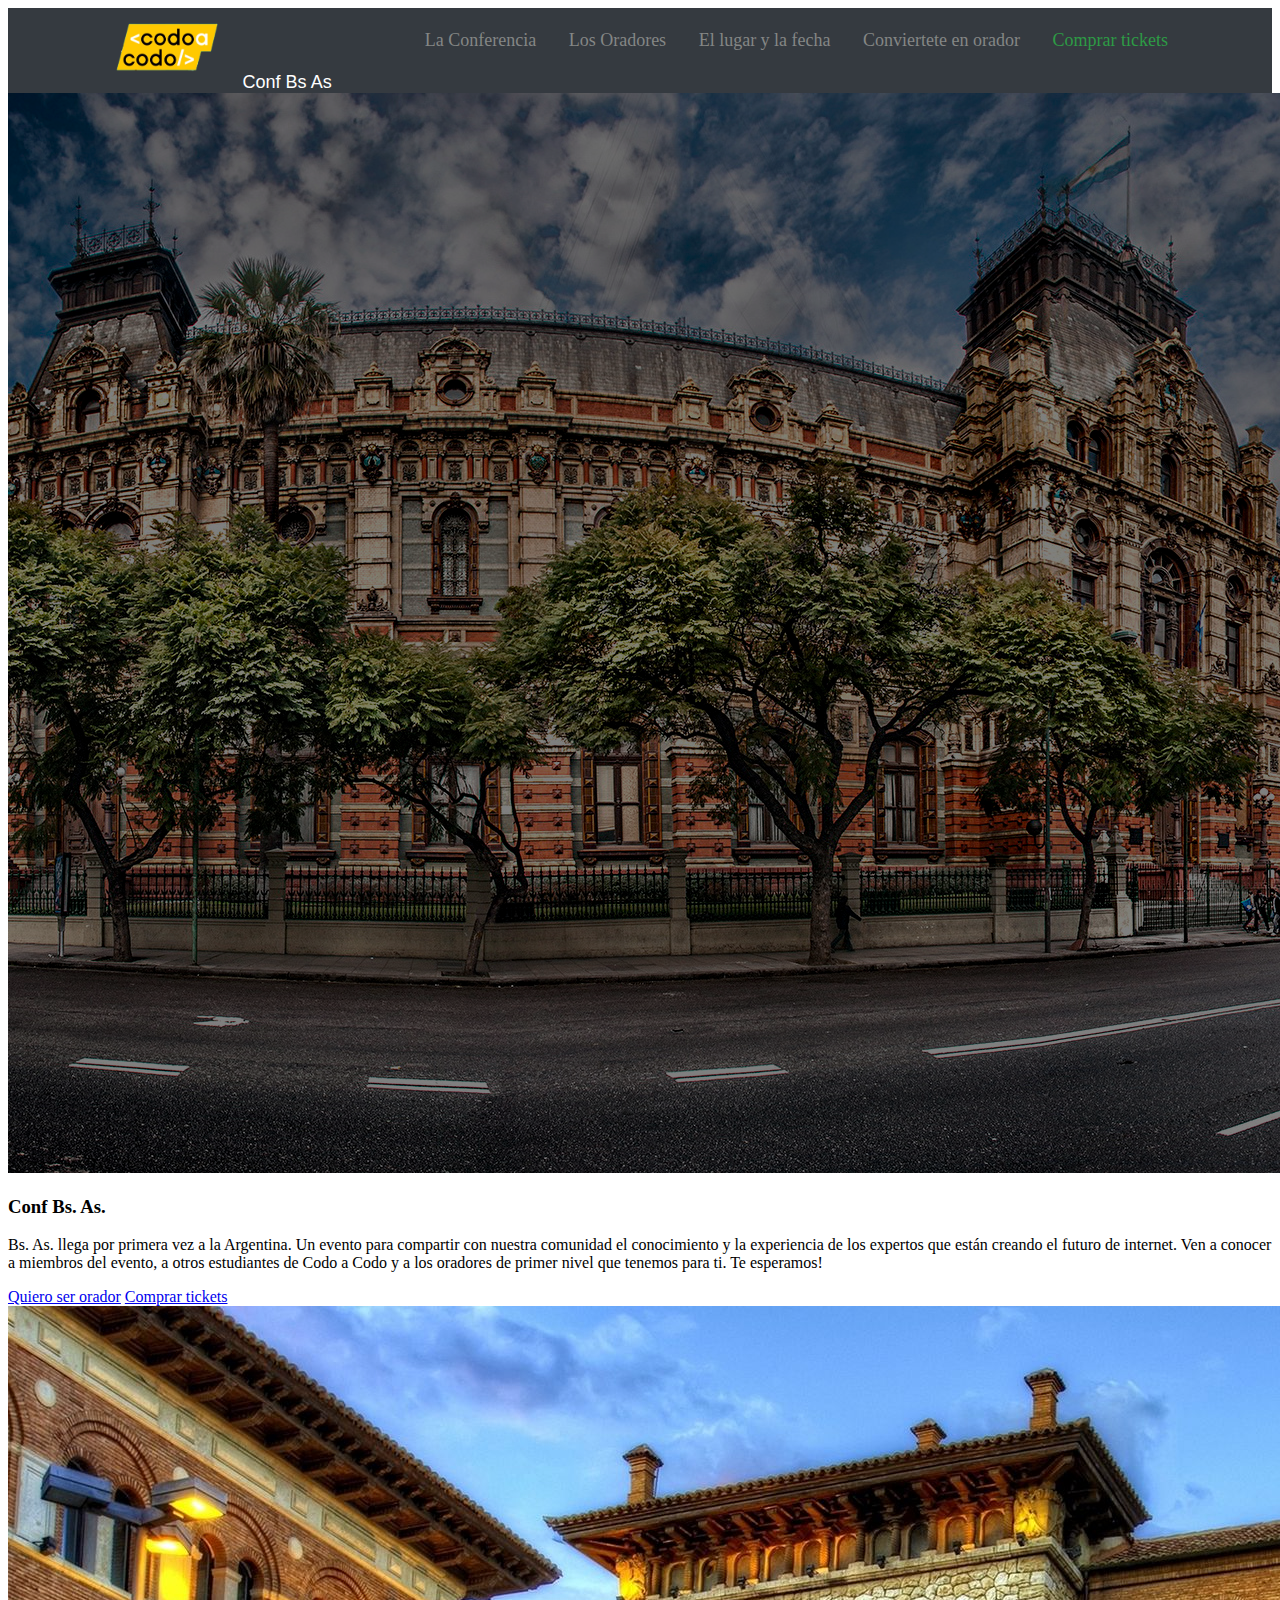
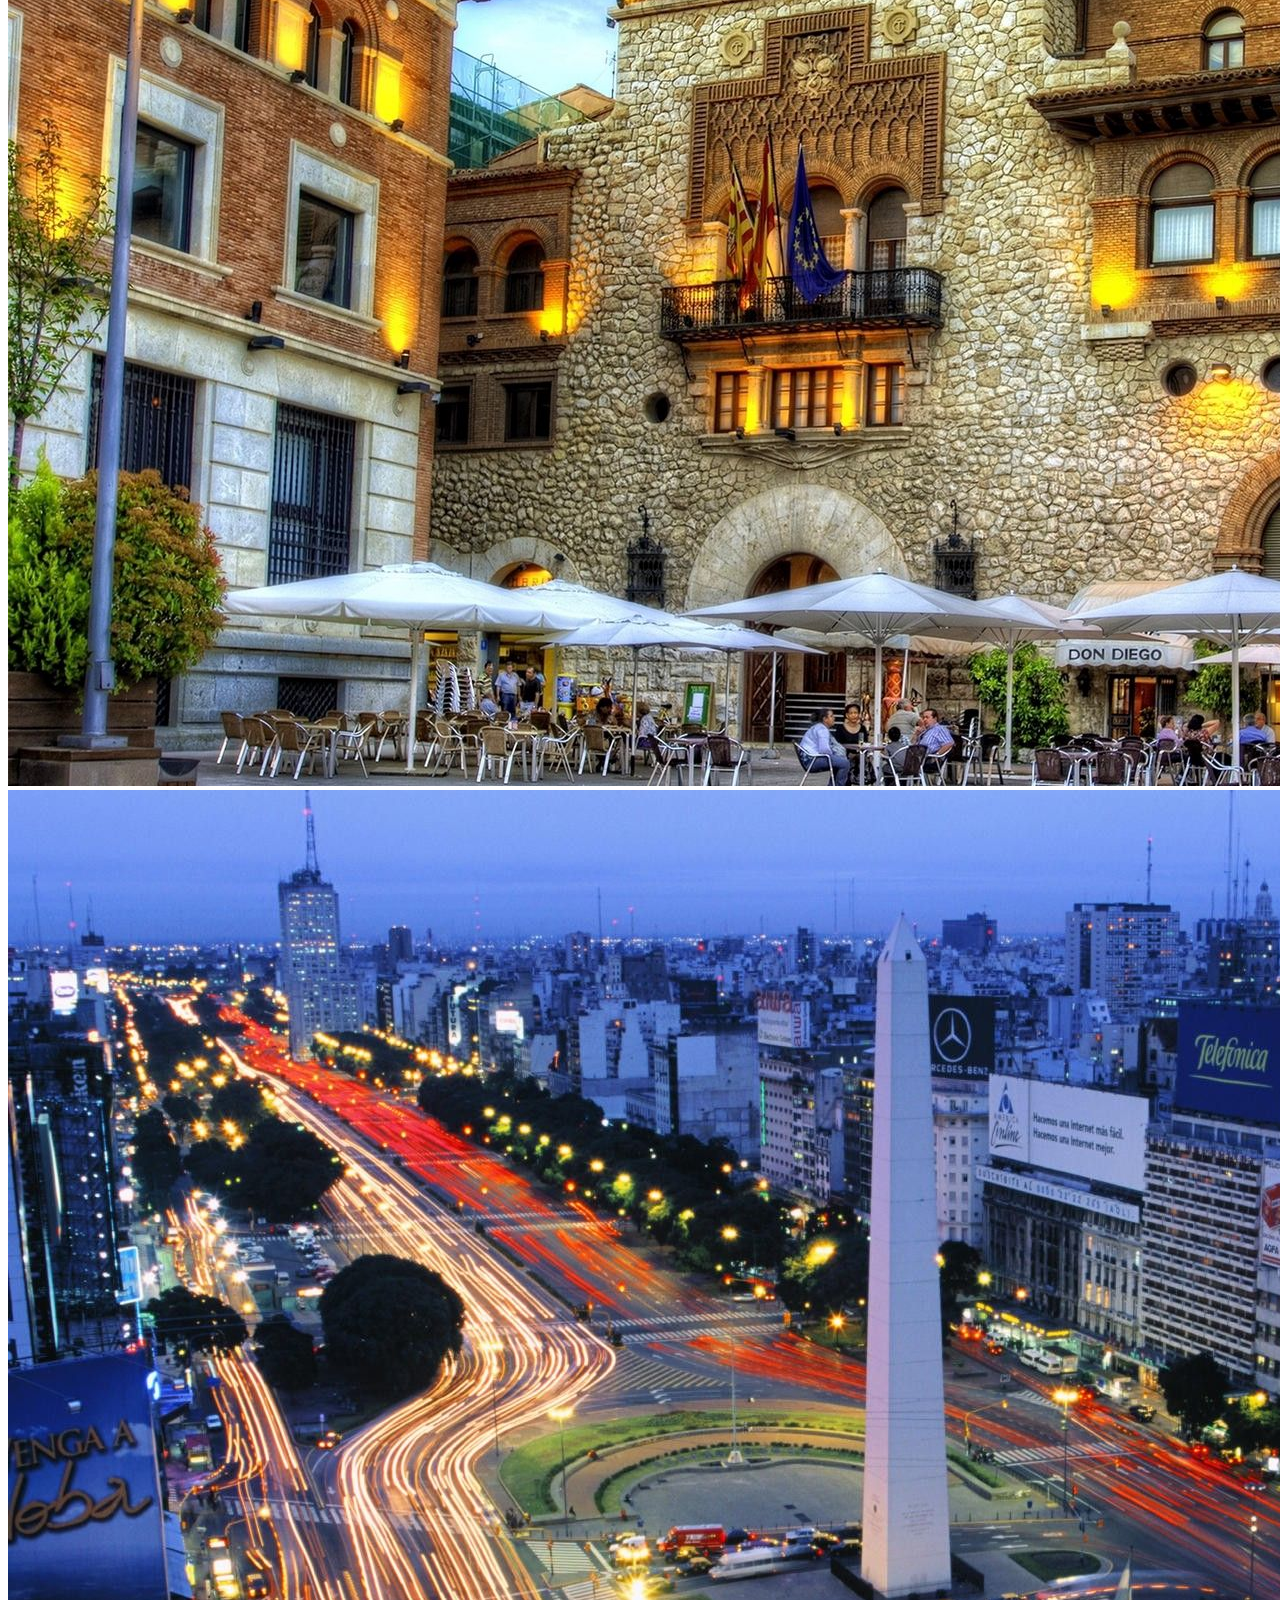
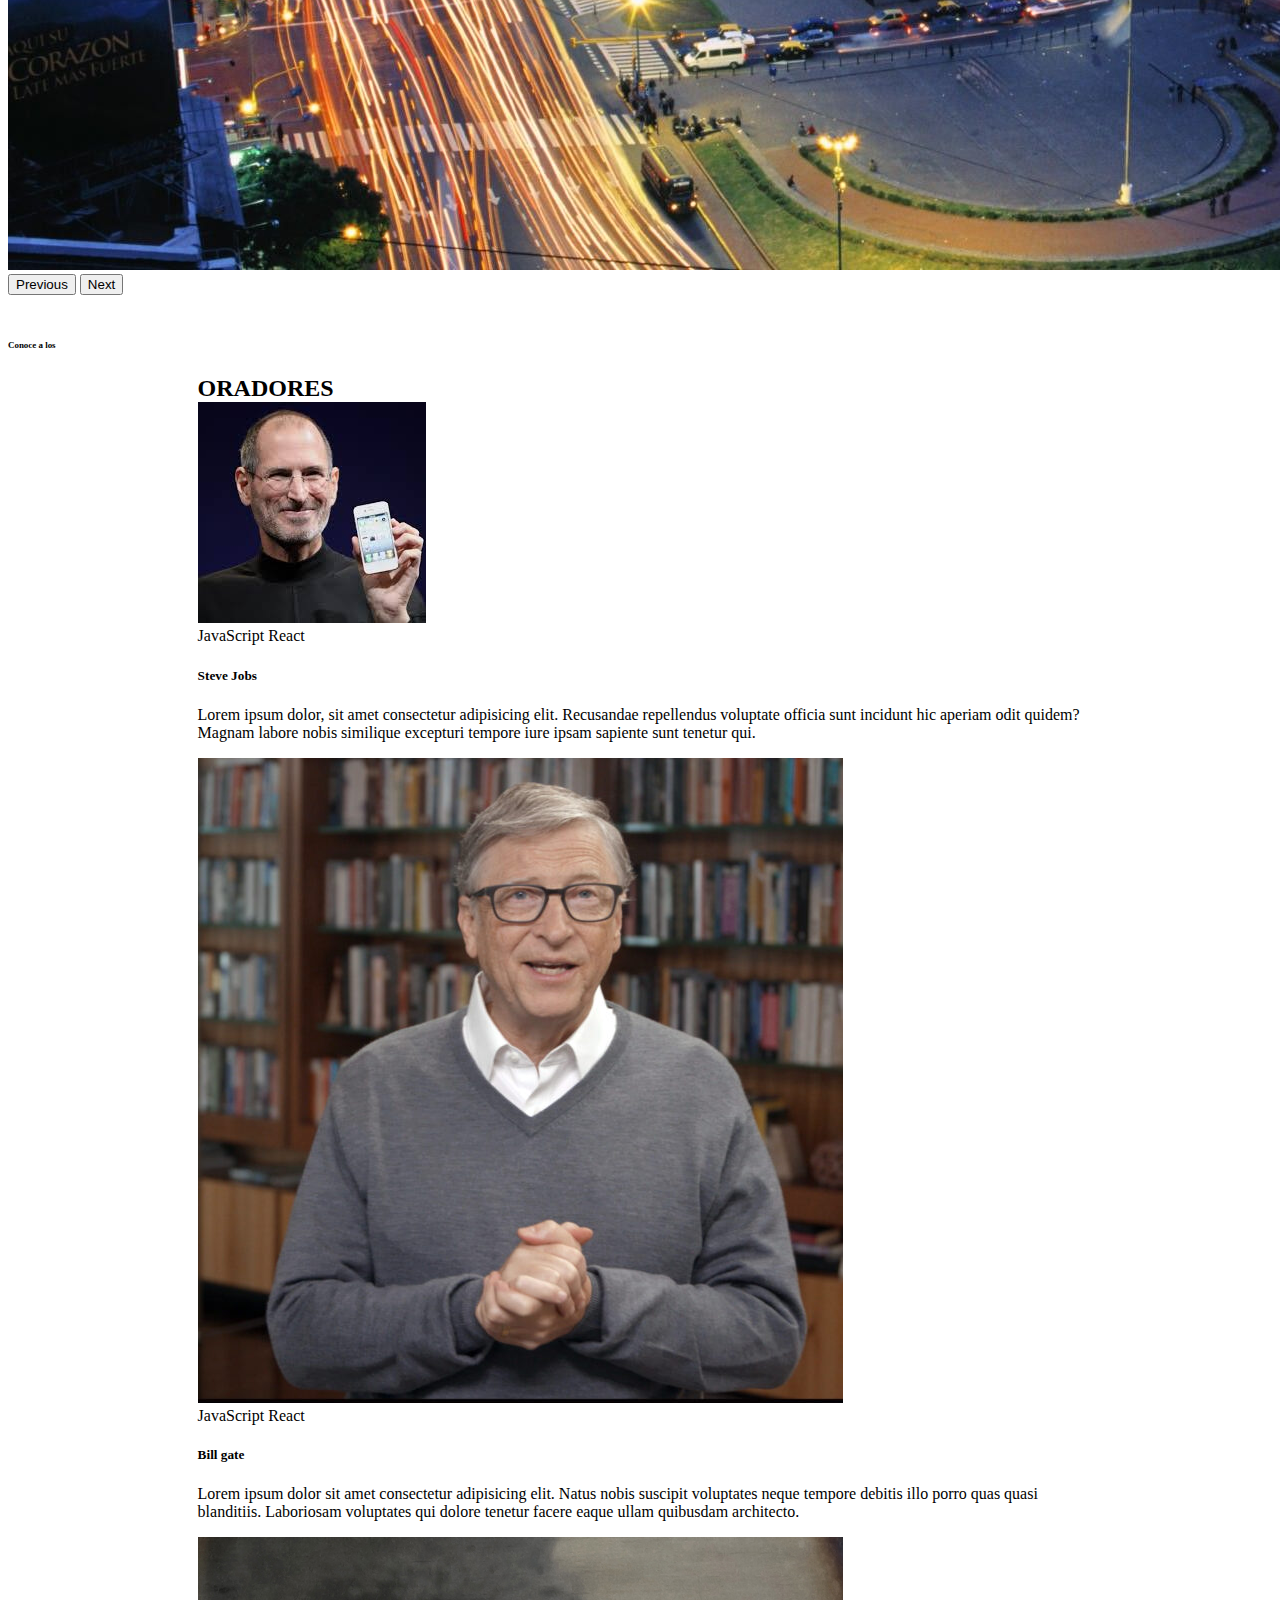
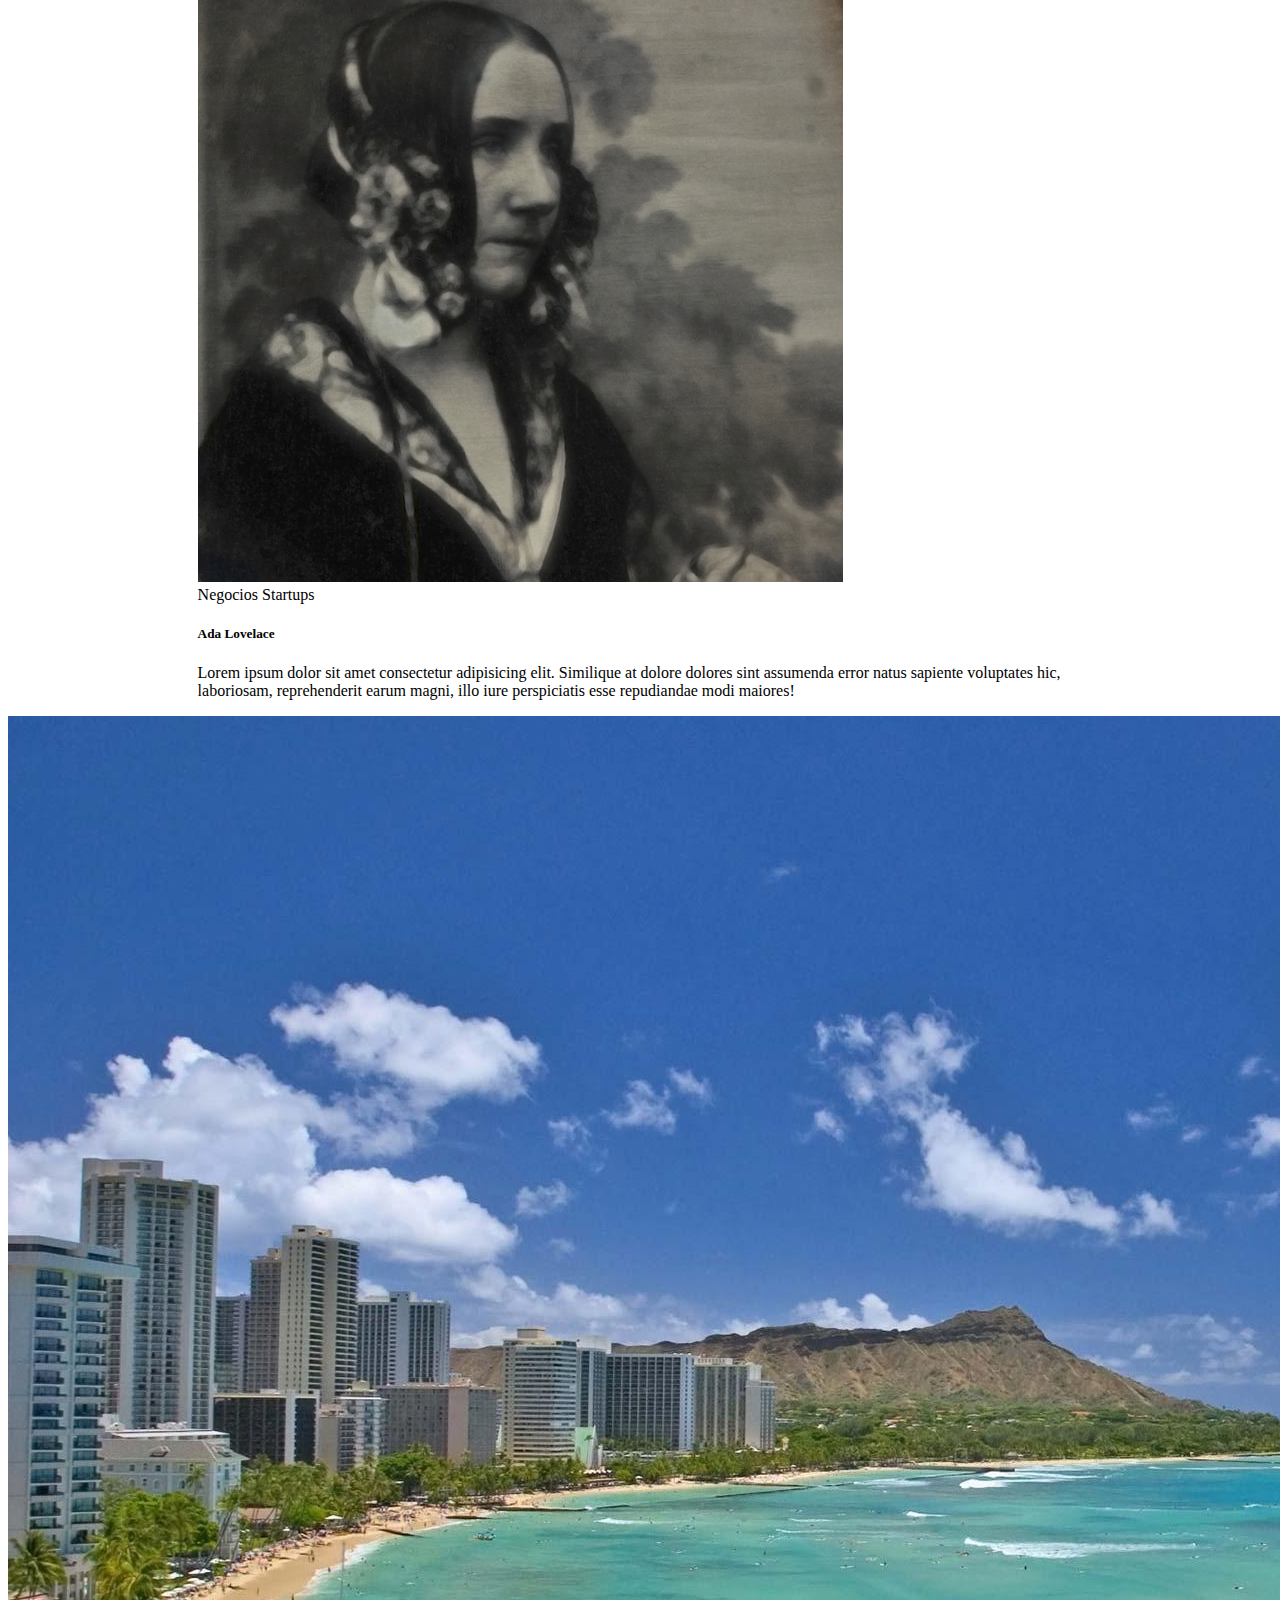
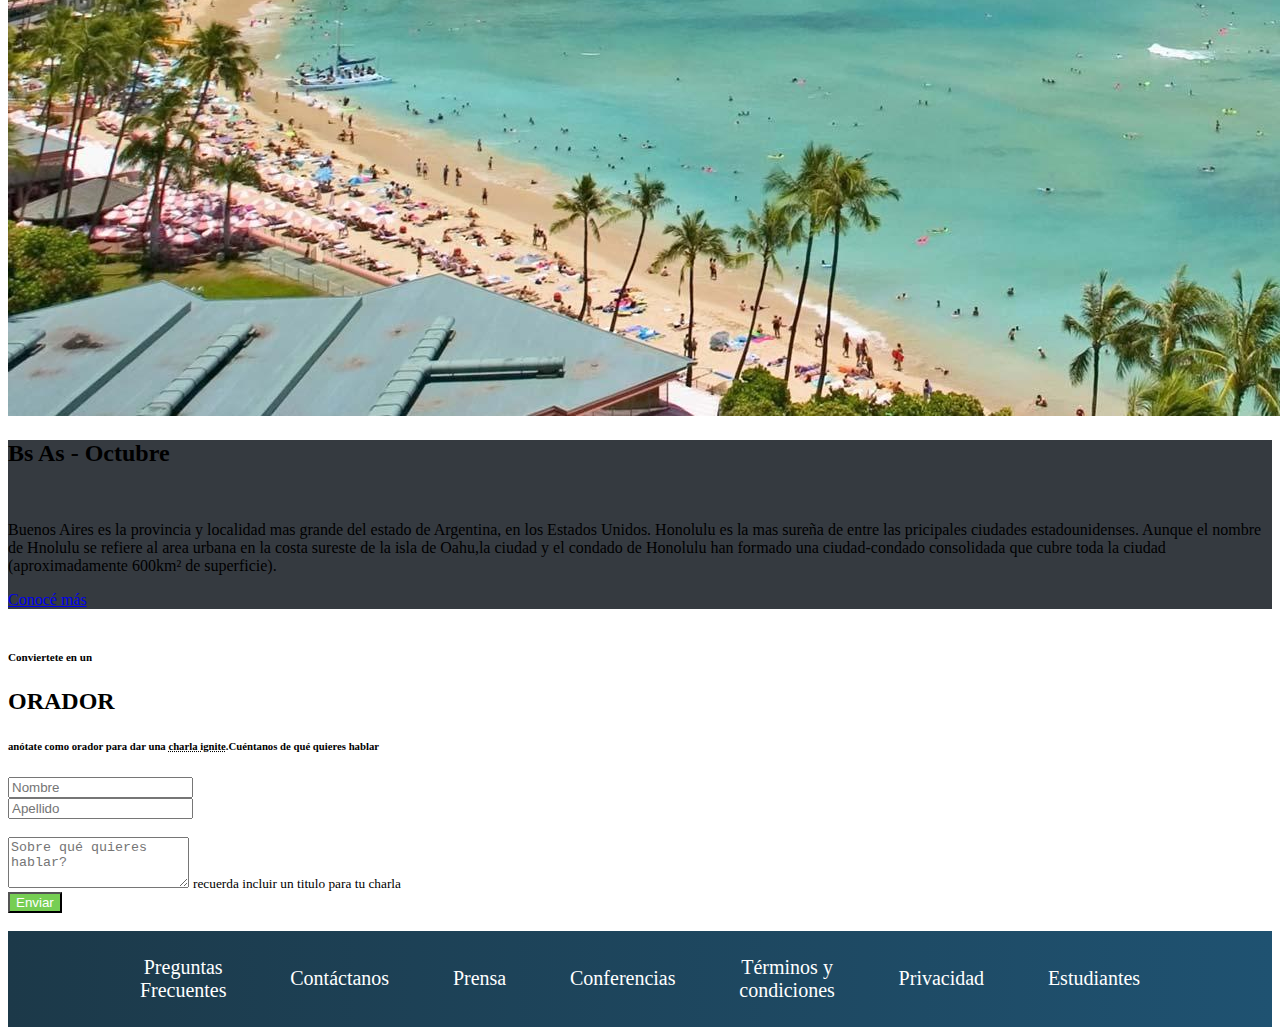
<file: index.html>
<!DOCTYPE html>
<html lang="en">

<head>
    <meta charset="UTF-8">
    <meta http-equiv="X-UA-Compatible" content="IE=edge">
    <meta name="viewport" content="width=device-width, initial-scale=1.0">
    <link rel="stylesheet" href="./css/style.css">
    <!-- CSS only -->
    <link href="https://cdn.jsdelivr.net/npm/bootstrap@5.2.1/dist/css/bootstrap.min.css" rel="stylesheet"
        integrity="sha384-iYQeCzEYFbKjA/T2uDLTpkwGzCiq6soy8tYaI1GyVh/UjpbCx/TYkiZhlZB6+fzT" crossorigin="anonymous">
    <title>TP integrador obligatorio</title>
</head>

<body>
    <!-- test 1 -->
    <header>
        <div class="flex-container">
            <div class="logo">
                <img src="./img/codoacodo.png" class="cac" alt="imgCac">
                Conf Bs As
            </div>
            <nav class="a-la-derecha">
                <a href="">La Conferencia</a>
                <a href="#oradores">Los Oradores</a>
                <a href="">El lugar y la fecha</a>
                <a href="#conviertete">Conviertete en orador</a>
                <a id="buy-green" href="./pages/ticket_secction.html">Comprar tickets</a>
            </nav>
        </div>
    </header>

    <main>
        <div id="carouselExampleCaptions" class="carousel slide" data-bs-ride="false">
            <div class="carousel-inner">
                <div class="carousel-item active">
                    <img src="img/ba1.jpg" class="d-block w-100 img-fluid ba1" alt="Ba1">
                </div>
                <div class="container">
                    <div class="carousel-caption text-end pb-5">
                        <div class="row">
                            <div class="col-lg-5 offset-lg-8">
                                <h3>Conf Bs. As.</h3>
                                <p>Bs. As. llega por primera vez a la Argentina. Un evento para compartir con nuestra
                                    comunidad el conocimiento y la experiencia de los expertos que están creando el
                                    futuro
                                    de internet. Ven a conocer a miembros del evento, a otros estudiantes de Codo a Codo
                                    y a
                                    los oradores de primer nivel que tenemos para ti. Te esperamos!
                                </p> <!--ver tema de los botones-->
                                <div>
                                    <a class= "btn btn-outline-secondary text-light mb-3" href="#conviertete">Quiero ser orador</a>
                                   <a class= "btn btn-success text-light ms-2 mb-3" href="./pages/ticket_secction.html">Comprar tickets</a>
                                   <a href=""></a>
                                </div>
                            </div>
                        </div>
                    </div>
                </div>
                <div class="carousel-item">
                    <img src="img/ba2.jpg" class="d-block w-100 img-fluid" alt="Ba2">
                </div>
                <div class="carousel-item">
                    <img src="img/ba3.jpg" class="d-block w-100 img-fluid" alt="Ba3">
                </div>
            </div>
            <button class="carousel-control-prev" type="button" data-bs-target="#carouselExampleCaptions"
                data-bs-slide="prev">
                <span class="carousel-control-prev-icon" aria-hidden="true"></span>
                <span class="visually-hidden">Previous</span>
            </button>
            <button class="carousel-control-next" type="button" data-bs-target="#carouselExampleCaptions"
                data-bs-slide="next">
                <span class="carousel-control-next-icon" aria-hidden="true"></span>
                <span class="visually-hidden">Next</span>
            </button>
        </div>
        <br>
        <!-- oradores -->
        <h6 class="text-center"><small>Conoce a los</small></h6>
        <h2 class="text-center" id="oradores">ORADORES</h2>
        <div class="row row-cols-1 row-cols-md-3 g-4 w-75 p-3" id="oradores">
            <div class="col">
                <div class="card">
                    <img src="./img/steve.jpg" class="card-img-top" alt="...">
                    <div class="card-body">
                        <span class="badge text-bg-warning">JavaScript</span>
                        <span class="badge text-bg-info" id="js">React</span>
                        <h5 class="card-title">Steve Jobs</h5>
                        <p class="card-text">Lorem ipsum dolor, sit amet consectetur adipisicing elit. Recusandae
                            repellendus voluptate officia sunt incidunt hic aperiam odit quidem? Magnam labore nobis
                            similique excepturi tempore iure ipsam sapiente sunt tenetur qui.</p>
                    </div>
                </div>
            </div>
            <div class="col">
                <div class="card">
                    <img src="./img/bill.jpg" class="card-img-top" alt="...">
                    <div class="card-body">
                        <span class="badge text-bg-warning">JavaScript</span>
                        <span class="badge text-bg-info" id="js">React</span>
                        <h5 class="card-title">Bill gate</h5>
                        <p class="card-text">Lorem ipsum dolor sit amet consectetur adipisicing elit. Natus nobis
                            suscipit voluptates neque tempore debitis illo porro quas quasi blanditiis. Laboriosam
                            voluptates qui dolore tenetur facere eaque ullam quibusdam architecto.</p>
                    </div>
                    <!-- <div class="card-footer">
                        <small class="text-muted">Last updated 3 mins ago</small>
                    </div> -->
                </div>
            </div>
            <div class="col">
                <div class="card">
                    <img src="./img/ada.jpeg" class="card-img-top" alt="...">
                    <div class="card-body">
                        <span class="badge text-bg-secondary">Negocios</span>
                        <span class="badge text-bg-danger" id="js">Startups</span>
                        <h5 class="card-title">Ada Lovelace</h5>
                        <p class="card-text">Lorem ipsum dolor sit amet consectetur adipisicing elit. Similique at
                            dolore dolores sint assumenda error natus sapiente voluptates hic, laboriosam, reprehenderit
                            earum magni, illo iure perspiciatis esse repudiandae modi maiores!</p>
                    </div>
                </div>
            </div>
        </div>
        <!-- 3er seccion -->

        </div>
        <div class="row">
            <div class="col-md-6">
                <img src="./img/honolulu.jpg" class="img-fluid" alt="honolulu ">
            </div>
            <div class="col-md-6 fondo-octubre link-light">
                <div class="card-body fondo-octubre">
                    <h2 class="card-title">Bs As - Octubre</h2>
                    <br>
                    <p class="card-text">Buenos Aires es la provincia y localidad mas grande del estado de Argentina, en
                        los Estados
                        Unidos. Honolulu es la mas sureña de entre las pricipales ciudades estadounidenses. Aunque el
                        nombre de
                        Hnolulu se refiere al area urbana en la costa sureste de la isla de Oahu,la ciudad y el condado
                        de
                        Honolulu han formado una ciudad-condado consolidada que cubre toda la ciudad (aproximadamente
                        600km² de
                        superficie).</p>
                    <a href="#" class="btn btn-outline-light">Conocé más</a>
                </div>
            </div>
        </div>
        <br>
        <!-- 2do subtitulo final -->
        <h5 class="text-center"> <small>Conviertete en un</small></h5>
        <h2 class="text-center" id="conviertete">ORADOR</h2>
        <h6 class="text-center">anótate como orador para dar una <abbr title="attribute">charla ignite</abbr>.Cuéntanos
            de qué quieres hablar</h6>

        <!--formulario de usuariio  -->
        <div class="container w-50">
            <form action="">
                <div class="row">
                    <div class="col">
                        <input type="text" class="form-control" placeholder="Nombre" aria-label="First name">
                    </div>
                    <div class="col">
                        <input type="text" class="form-control" placeholder="Apellido" aria-label="Last name">
                    </div>
                </div>
                <br>
                <div class="mb-3">
                    <textarea class="form-control" id="exampleFormControlTextarea1"
                        placeholder="Sobre qué quieres hablar?" rows="3"></textarea>
                    <small class="text-muted">recuerda incluir un titulo para tu charla</small>

                </div>
                <div class="d-grid gap-2 col-md-12 mx-auto">
                    <button type="submit" class="btn text-light btn-color">Enviar</button>
                </div>
            </form>
        </div>
        <br>
    </main>
    <!-- footer -->
    <footer>
        <div class="grid-container">
            <div><a href="">Preguntas <br> Frecuentes</a></div>
            <div><a href="">Contáctanos</a></div>
            <div><a href="">Prensa</a></div>
            <div><a href="">Conferencias</a></div>
            <div><a href="">Términos y <br> condiciones</a></div>
            <div><a href="">Privacidad</a></div>
            <div><a href="">Estudiantes</a></div>
        </div>
    </footer>
</body>
<!-- JavaScript Bundle with Popper -->
<script src="https://cdn.jsdelivr.net/npm/bootstrap@5.2.1/dist/js/bootstrap.bundle.min.js"
    integrity="sha384-u1OknCvxWvY5kfmNBILK2hRnQC3Pr17a+RTT6rIHI7NnikvbZlHgTPOOmMi466C8"
    crossorigin="anonymous"></script>

</html>
</file>
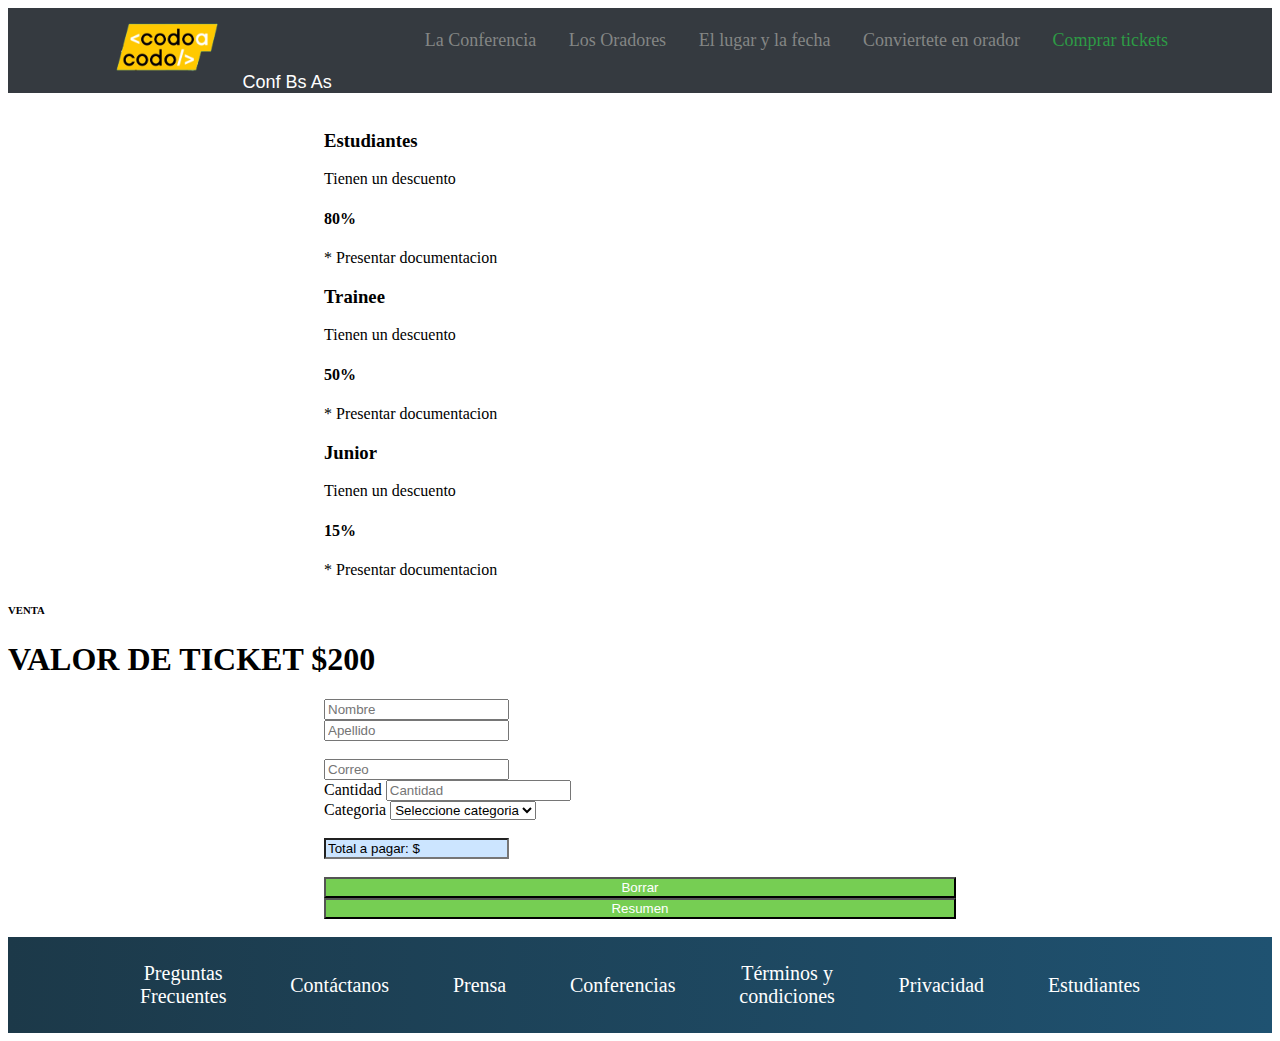
<file: pages/ticket_secction.html>
<!DOCTYPE html>
<html lang="en">

<head>
    <meta charset="UTF-8">
    <meta http-equiv="X-UA-Compatible" content="IE=edge">
    <meta name="viewport" content="width=device-width, initial-scale=1.0">
    <link rel="stylesheet" href="../css/style.css">
    <link href="https://cdn.jsdelivr.net/npm/bootstrap@5.2.1/dist/css/bootstrap.min.css" rel="stylesheet"
        integrity="sha384-iYQeCzEYFbKjA/T2uDLTpkwGzCiq6soy8tYaI1GyVh/UjpbCx/TYkiZhlZB6+fzT" crossorigin="anonymous">
    <title>Comprar Tickets</title>
</head>

<body>
    <header>
        <div class="flex-container">
            <div class="logo">
                <img src="../img/codoacodo.png" class="cac" alt="imgCac">
                Conf Bs As
            </div>
            <nav class="a-la-derecha">
                <a href="../index.html">La Conferencia</a>
                <a href="../index.html#oradores">Los Oradores</a>
                <a href="">El lugar y la fecha</a>
                <a href="../index.html#conviertete">Conviertete en orador</a>
                <a id="buy-green" href="./pages/ticket_secction.html">Comprar tickets</a>
            </nav>
        </div>
    </header>
    <main>
        <br>
        <div class="card-group border-2 centrar-est" >
            <div class="card border border-primary mb-3 me-2 text-center">
                <div class="mt-4"><h3>Estudiantes</h3></div>
                <div class="flex">
                    <p class="fs-5 mt-1">Tienen un descuento</p> <!--fs = font size -nro = de 1 a 6-->
                    <h4 class="mb-3">80%</h4>
                    <p class="text-muted fs-6">* Presentar documentacion</p>
                </div>
            </div>
            <div class="card border border-info mb-3 me-2 text-center">
                <div class="mt-4"><h3>Trainee</h3></div>
                <div class="flex">
                    <p class="fs-5 mt-1">Tienen un descuento</p> <!--fs = font size -nro = de 1 a 6-->
                    <h4 class="mb-3">50%</h4>
                    <p class="text-muted fs-6">* Presentar documentacion</p>
                </div>
            </div>
            <div class="card border border-warning mb-3 text-center">
                <div class="mt-4"><h3>Junior</h3></div>
                <div class="flex">
                    <p class="fs-5 mt-1">Tienen un descuento</p> <!--fs = font size -nro = de 1 a 6-->
                    <h4 class="mb-3">15%</h4>
                    <p class="text-muted fs-6">* Presentar documentacion</p>
                </div>
            </div>
        </div>
        <h6 class="text-center">VENTA</h6>
        <h1 class="text-center">VALOR DE TICKET $200</h1>

        <!-- formulario -->
        <div class="pt-1 centrar-est">
            <form action="">
                <div class="row">
                    <div class="col">
                        <input type="text" class="form-control" placeholder="Nombre" aria-label="First name">
                    </div>
                    <div class="col">
                        <input type="text" class="form-control" placeholder="Apellido" aria-label="Last name">
                    </div>
                </div>
                <br>
                <div class="mb-3">
                    <input type="text" class="form-control" id="formGroupExampleInput"
                        placeholder="Correo">
                </div>
                <div class="row">
                    <div class="col">
                        <label for="cantidad" class="form-label">Cantidad</label>
                        <input type="number"  class="form-control" placeholder="Cantidad" id="cantidad">
                    </div>
                    <div class="col">
                        <label for="categoria" class="form-label">Categoria</label>
                        <select id="categoria" class="form-select">
                            <option selected>Seleccione categoria</option>
                            <option>Estudiante</option>
                            <option>Trainee</option>
                            <option>Junior</option>
                        </select>
                    </div>  
                </div>
                <br>
                <div class="mb-3">
                    <input type="text" class="form-control form-control-lg" id="fondoazul"
                      value="Total a pagar: $" readonly placeholder="total a pagar $">  
                </div>
                <br>
                <div class="row">
                    <div class="col-md-6 m-0">
                        <button type="reset" id="btn_reset" class="btn text-light btn-color" style="width: 100%;">Borrar</button>
                    </div>
                    <div class="col-md-6 m-0">
                        <button type="submit" id="btn_resumen" class="btn text-light btn-color" style="width: 100%;">Resumen</button>
                    </div>
                </div>
            </form>
            <br>
        </div>
    </main>

    <footer>
        <div class="grid-container">
            <div><a href="">Preguntas <br> Frecuentes</a></div>
            <div><a href="">Contáctanos</a></div>
            <div><a href="">Prensa</a></div>
            <div><a href="">Conferencias</a></div>
            <div><a href="">Términos y <br> condiciones</a></div>
            <div><a href="">Privacidad</a></div>
            <div><a href="">Estudiantes</a></div>
        </div>
    </footer>

    <script src="https://cdn.jsdelivr.net/npm/bootstrap@5.2.1/dist/js/bootstrap.bundle.min.js"
        integrity="sha384-u1OknCvxWvY5kfmNBILK2hRnQC3Pr17a+RTT6rIHI7NnikvbZlHgTPOOmMi466C8"
        crossorigin="anonymous"></script>
    <!-- JS -->
    <script src="../js/script.js"></script>
</body>

</html>
</file>
<file: css/style.css>
.flex-container{
    /* display: flex; */
    overflow: hidden;
    /* padding: 20px 10px; */
    background-color:#353A40;
}
.flex-container div{
color: white;
/* margin: 10px;*/
padding-left: 90px;
font-size: 18px;
font-family: verdana, Arial, Helvetica, sans-serif;
}
.a-la-derecha{
  float: right;
  font-size: 18px;
  padding-top: 22px;
  padding-right: 90px;
  
  
}
.logo{
  float: left;
  height: 30%;
  text-align: center;
  
}
.cac{
   height: 80px;
}

img.ba1{
  filter: brightness(0.5);
}

nav a:hover {
  color: white;
  text-decoration:none;    
}
nav a{
  padding:14px;
}
nav a:link {
  color: #848685;
  text-decoration: none;
}
a:visited {
  color: #848685;
  text-decoration: none;
}
/* a:active {
  color: blue;
} */
#buy-green{
    color: #2D9B45;
}
a#buy-green:hover {
    
    /*color:rgb(81, 131, 16) ; rgba(43,165,70,255) #96c93e*/
    color: #76ce53; 
}

footer{
  /* background-color: #1C5170; */
  background-image: linear-gradient(to right, #1C3949 , #1F5271);
  color: white;
  padding-bottom: 25px;
}
/* footer */
.grid-container{
  display: grid;
  grid-template-columns: auto auto auto auto auto auto auto;
  text-align: center;
  align-items: center;
  font-size: 20px;
  padding-top: 25px;
  padding-left: 100px;
  padding-right: 100px;
}
.grid-container a{
  color: white;
  text-decoration: none;
}
#oradores{
  width: 70%;
  margin: auto;
  align-items: center;
}
.fondo-octubre{
  background-color: rgba(53,58,64,255);
}

.btn-color{
  background-color: #76ce53 !important;
  color: white; 
}
button.btn-color:hover{
  background-color: rgb(81, 131, 16) !important;
}

.centrar-est{
  width: 50%;
  margin: auto;
  align-items: center;
}

/* ccs de tickets */
#fondoazul{
  background-color: #CCE5FF;
}
/*  */
</file>
